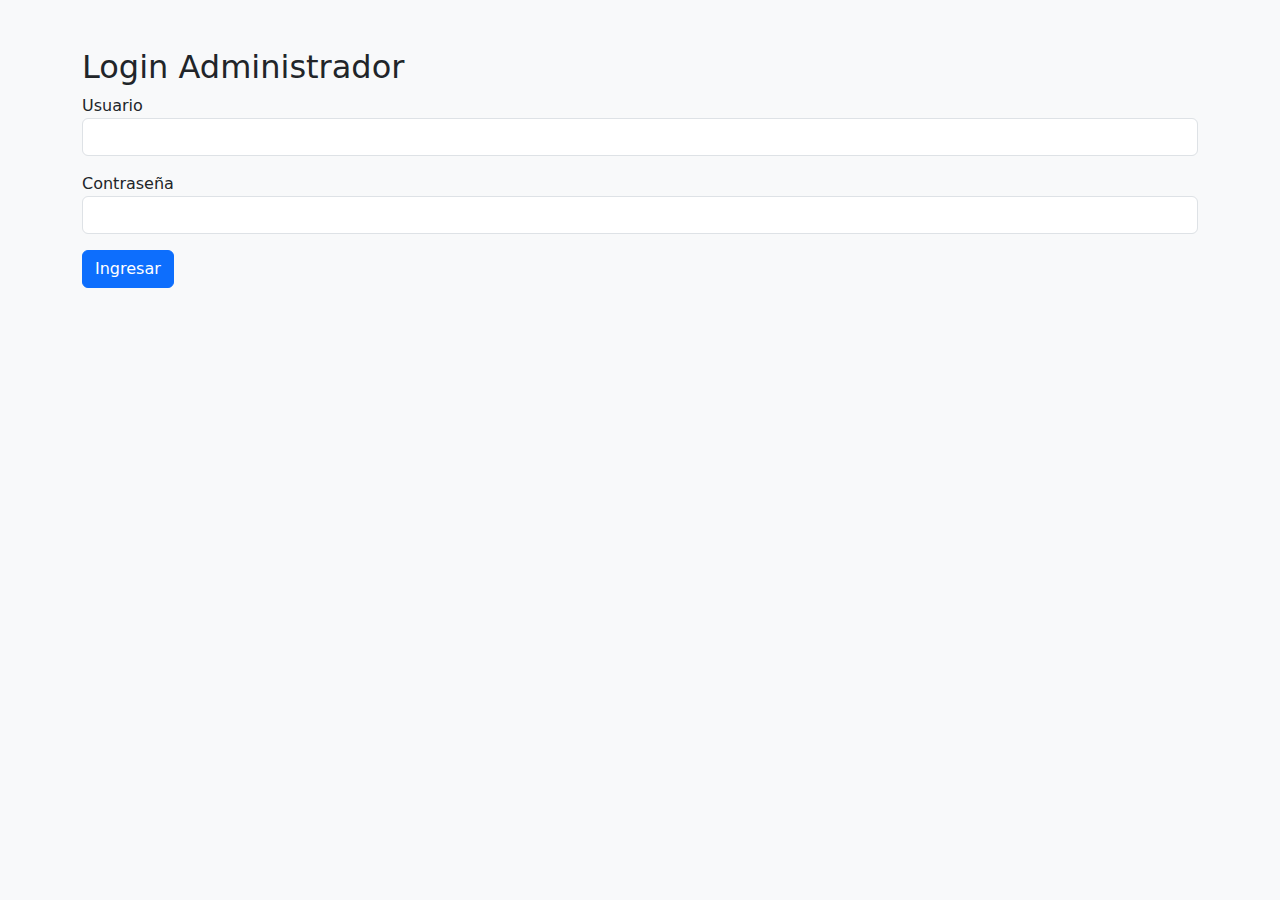
<file: login.html>
<!DOCTYPE html>
<html lang="es">
<head>
    <meta charset="UTF-8">
    <title>Login Admin</title>
    <link rel="stylesheet" href="https://cdn.jsdelivr.net/npm/bootstrap@5.3.0/dist/css/bootstrap.min.css">
</head>
<body class="bg-light">
    <div class="container mt-5">
        <h2>Login Administrador</h2>
        <form method="post">
            <div class="mb-3">
                <label>Usuario</label>
                <input type="text" name="usuario" class="form-control" required>
            </div>
            <div class="mb-3">
                <label>Contraseña</label>
                <input type="password" name="clave" class="form-control" required>
            </div>
            <button type="submit" class="btn btn-primary">Ingresar</button>
        </form>
    </div>
</body>
</html>
</file>
